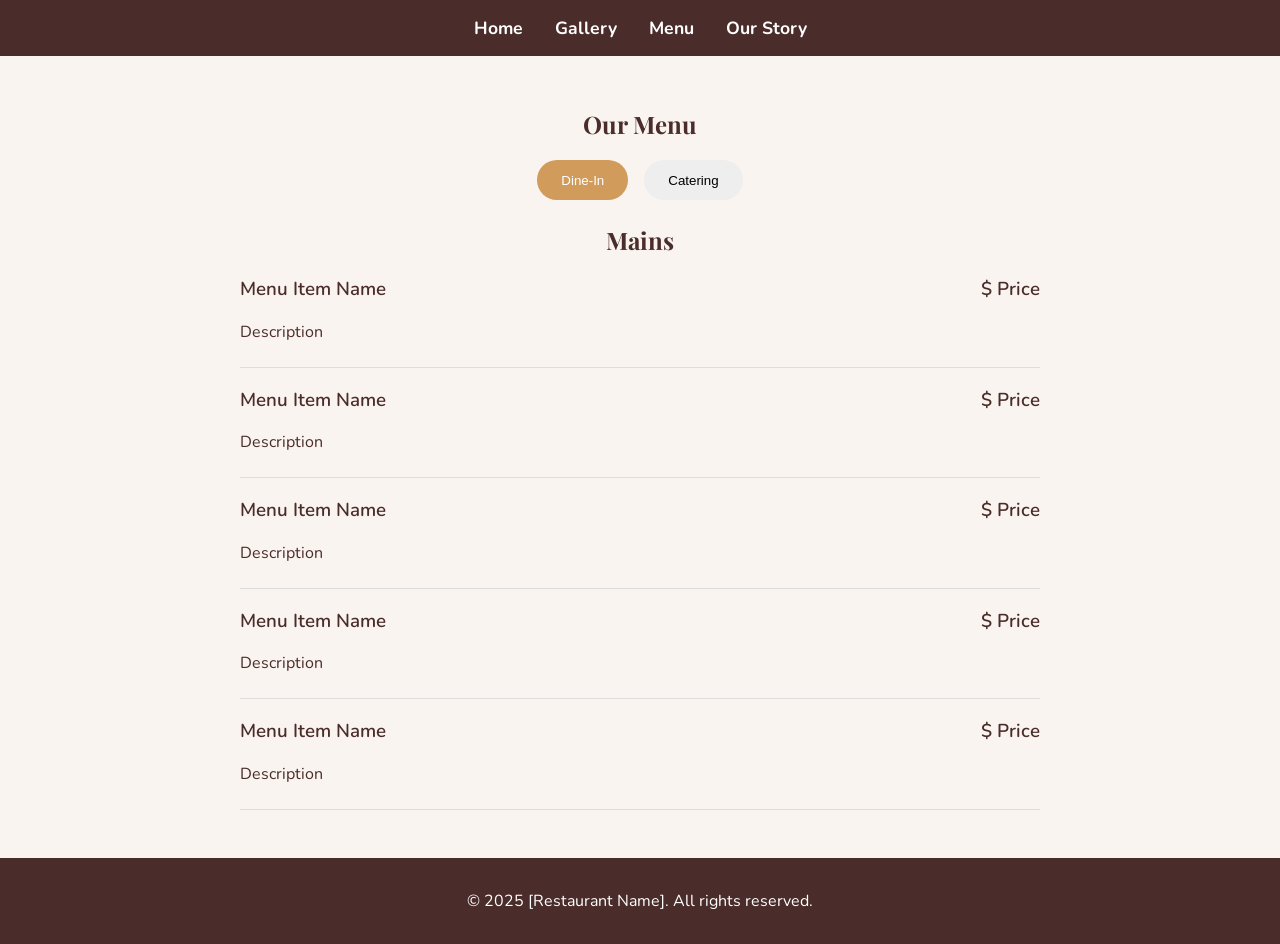
<file: menu.html>
<!DOCTYPE html>
<html lang="en">
<head>
  <meta charset="UTF-8" />
  <meta name="viewport" content="width=device-width, initial-scale=1.0" />
  <title>[Restaurant Name] | Southern Soul Food</title>
  <link href="style.css" rel="stylesheet" />
  <link href="https://fonts.googleapis.com/css2?family=Playfair+Display:wght@700&family=Nunito&display=swap" rel="stylesheet">
</head>

<body>
    <!-- NAVIGATION BAR -->
    <nav>
        <ul>
          <li><a href="index.html">Home</a></li>
          <li><a href="gallery.html">Gallery</a></li>
          <li><a href="menu.html">Menu</a></li>
          <li><a href="ourstory.html">Our Story</a></li>
        </ul>
      </nav>

<!-- MENU INFO-->
      <section class="menu-page">
        <h1>Our Menu</h1>
        <div class="menu-tabs">
          <button class="tab active" onclick="showMenu('dinein')">Dine-In</button>
          <button class="tab" onclick="showMenu('catering')">Catering</button>
        </div>
      
        <div id="dinein" class="menu-section">
          <h2>Mains</h2>
          <div class="menu-item">
            <h3>Menu Item Name <span>$ Price</span></h3>
            <p>Description</p>
          </div>
          <div class="menu-item">
            <h3>Menu Item Name <span>$ Price</span></h3>
            <p>Description</p>
          </div>
          <div class="menu-item">
            <h3>Menu Item Name <span>$ Price</span></h3>
            <p>Description</p>
          </div>
          <div class="menu-item">
            <h3>Menu Item Name <span>$ Price</span></h3>
            <p>Description</p>
          </div>
           <div class="menu-item">
            <h3>Menu Item Name <span>$ Price</span></h3>
            <p>Description</p>
          </div>
        </div>
      
        <div id="catering" class="menu-section hidden">
          <h2>Catering Packages</h2>
          <div class="menu-item">
            <h3>Catering Option 1<span>$ Price</span></h3>
            <p>Description</p>
            <p>Serving Size</p>
          </div>
          <div class="menu-item">
            <h3>Catering Option 2<span>$ Price</span></h3>
            <p>Description</p>
            <p>Serving Size</p>
          </div>
          <div class="menu-item">
            <h3>Catering Option 3<span>$ Price</span></h3>
            <p>Description</p>
            <p>Serving Size</p>
          </div>
          <div class="menu-item">
            <h3>Catering Option 4<span>$ Price</span></h3>
            <p>Description</p>
            <p>Serving Size</p>
          </div>
          <div class="menu-item">
            <h3>Catering Option 5<span>$ Price</span></h3>
            <p>Description</p>
            <p>Serving Size</p>
          </div>
        </div>
      </section>
      
<!--JAVASCRIPT FUNCTIONING FOR BUTTONS 'DINE-IN' AND 'CATERING' ON MENU PAGE -->
<script>
    function showMenu(menu) {
      document.querySelectorAll('.menu-section').forEach(sec => sec.classList.add('hidden'));
      document.getElementById(menu).classList.remove('hidden');
      document.querySelectorAll('.tab').forEach(tab => tab.classList.remove('active'));
      event.target.classList.add('active');
    }
    </script>
    
  <footer>
    <p>© 2025 [Restaurant Name]. All rights reserved.</p>
  </footer>
</body>
</html>
</file>
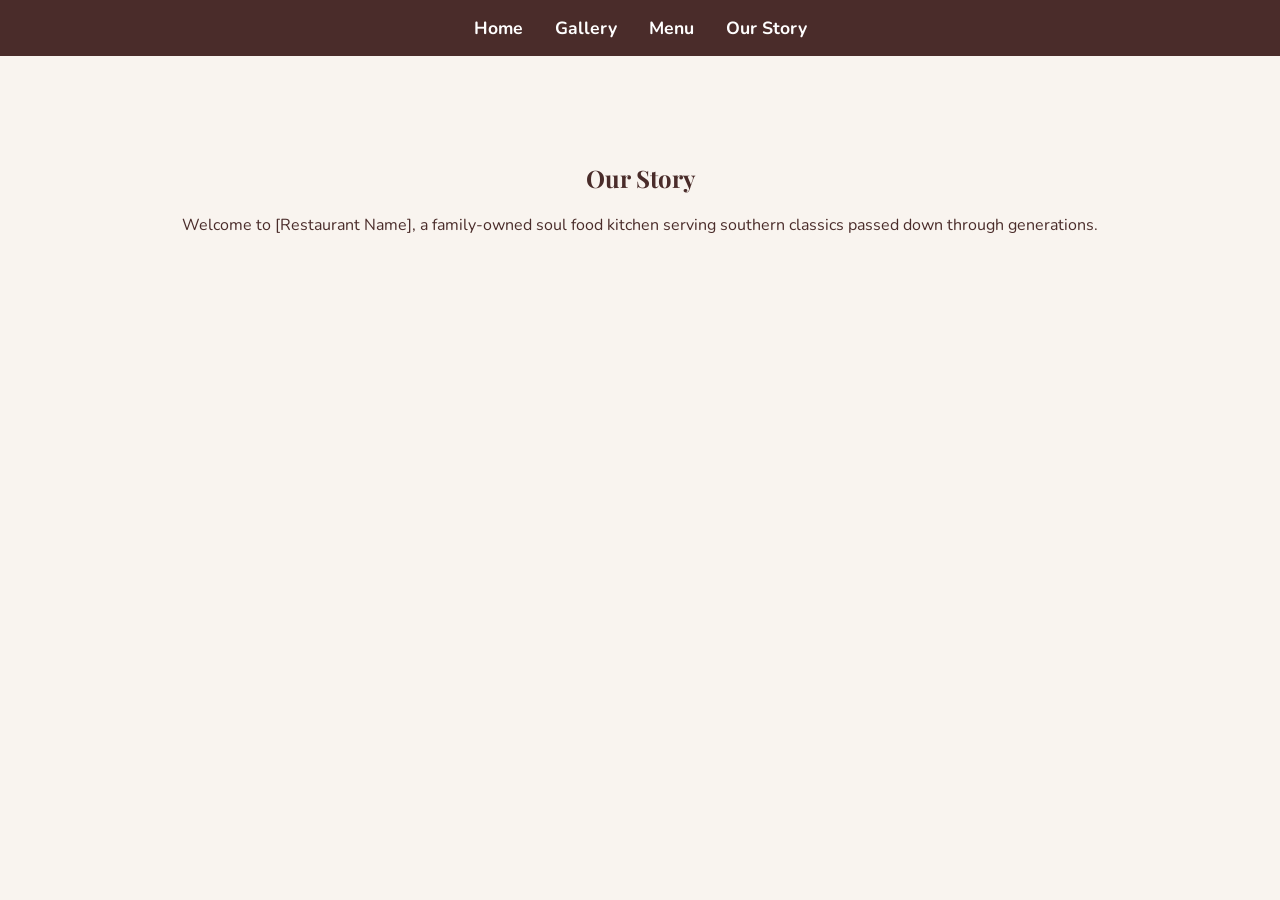
<file: ourstory.html>
<!DOCTYPE html>
<html lang="en">
<head>
  <meta charset="UTF-8" />
  <meta name="viewport" content="width=device-width, initial-scale=1.0" />
  <title>[Restaurant Name] | Southern Soul Food</title>
  <link href="style.css" rel="stylesheet" />
  <link href="https://fonts.googleapis.com/css2?family=Playfair+Display:wght@700&family=Nunito&display=swap" rel="stylesheet">
</head>
    
<body>
    <nav>
        <ul>
          <li><a href="index.html">Home</a></li>
          <li><a href="gallery.html">Gallery</a></li>
          <li><a href="menu.html">Menu</a></li>
          <li><a href="ourstory.html">Our Story</a></li>
        </ul>
      </nav>
      <br>

<section class="about">
    <h2>Our Story</h2>
    <p>Welcome to [Restaurant Name], a family-owned soul food kitchen serving southern classics passed down through generations.</p>
</section>
</file>
<file: style.css>
nav {
    background-color: #4a2c2a;
    padding: 1rem 10%;
  }
  
  nav ul {
    list-style: none;
    display: flex;
    justify-content: center;
    gap: 2rem;
    margin: 0;
    padding: 0;
  }
  
  nav a {
    color: white;
    text-decoration: none;
    font-weight: bold;
    font-size: 1.1rem;
  }
  
  nav a:hover {
    color: #e3b261;
  }  

body {
    margin: 0;
    font-family: 'Nunito', sans-serif;
    background-color: #f9f4ef;
    color: #4a2c2a;
  }
  
  h1, h2 {
    font-family: 'Playfair Display', serif;
  }
  
  .hero {
    background: url('images/hero.jpg') center/cover no-repeat;
    height: 90vh;
    position: relative;
    display: flex;
    justify-content: center;
    align-items: center;
  }
  
  .overlay {
    background-color: rgba(0, 0, 0, 0.5);
    padding: 2rem;
    border-radius: 12px;
    text-align: center;
    color: white;
  }
  
  section {
    padding: 4rem 10%;
    text-align: center;
  }
  
  .menu-grid {
    display: grid;
    grid-template-columns: repeat(auto-fit, minmax(250px, 1fr));
    gap: 2rem;
    margin-top: 2rem;
  }
  
  .item {
    background: #fffaf6;
    padding: 1.5rem;
    border-radius: 12px;
    box-shadow: 0 2px 5px rgba(0,0,0,0.1);
  }
  
  footer {
    background: #4a2c2a;
    color: #fff;
    text-align: center;
    padding: 1rem;
  }
  
  .menu-page {
    max-width: 800px;
    margin: 0 auto;
    padding: 2rem;
    text-align: center;
  }
  
  .menu-tabs {
    display: flex;
    justify-content: center;
    margin-bottom: 1.5rem;
  }
  
  .tab {
    background-color: #eee;
    border: none;
    padding: 0.8rem 1.5rem;
    margin: 0 0.5rem;
    border-radius: 25px;
    cursor: pointer;
    transition: background 0.3s;
  }
  
  .tab.active {
    background-color: #d09b5b; /* golden-brown tone */
    color: white;
  }
  
  .menu-item {
    text-align: left;
    margin: 1rem 0;
    border-bottom: 1px solid #ddd;
    padding-bottom: 0.5rem;
  }
  
  .menu-item h3 {
    display: flex;
    justify-content: space-between;
    font-weight: 600;
  }
  
  .hidden {
    display: none;
  }

  /* Fade animation */
.menu-section {
    opacity: 0;
    transition: opacity 0.4s ease;
  }
  
  .menu-section:not(.hidden) {
    opacity: 1;
  }
  
  /* GENERAL STYLING FOR HOME*/
.home-link {
    text-align: center;
    margin: 3rem 0;
  }
  
  .home-link img {
    width: 90%;
    max-width: 800px;
    border-radius: 12px;
    object-fit: cover;
    box-shadow: 0 5px 15px rgba(0,0,0,0.2);
  }
  
  .home-link h2 {
    font-family: 'Playfair Display', serif;
    margin: 1rem 0 0.5rem 0;
  }
  
  .home-link p {
    margin: 0.5rem 0 1rem 0;
    font-size: 1.1rem;
  }
  
  .home-button {
    display: inline-block;
    padding: 0.8rem 2rem;
    background-color: #d09b5b;
    color: white;
    border-radius: 25px;
    text-decoration: none;
    font-weight: bold;
    transition: background 0.3s;
  }
  
  .home-button:hover {
    background-color: #b88245;
  }
  
  /* HERO STYLING */
  .hero {
    position: relative;
    text-align: center;
    color: white;
  }
  
  .hero img {
    width: 100%;
    height: 70vh;
    object-fit: cover;
    filter: brightness(60%);
  }
  
  .hero-text {
    position: absolute;
    top: 50%;
    left: 50%;
    transform: translate(-50%, -50%);
  }
  
  /*photo gallery*/
  .gallery {
  padding: 60px 20px;
  text-align: center;
  background-color: #fff;
}

.gallery h1 {
  font-size: 2rem;
  margin-bottom: 40px;
}

.gallery-grid {
  display: grid;
  grid-template-columns: repeat(auto-fit, minmax(250px, 1fr));
  gap: 20px;
}

.gallery-grid img {
  width: 100%;
  height: 250px;
  object-fit: cover;
  border-radius: 10px;
  transition: transform 0.3s ease, box-shadow 0.3s ease;
}

.gallery-grid img:hover {
  transform: scale(1.03);
  box-shadow: 0 4px 12px rgba(0, 0, 0, 0.2);
}
</file>
